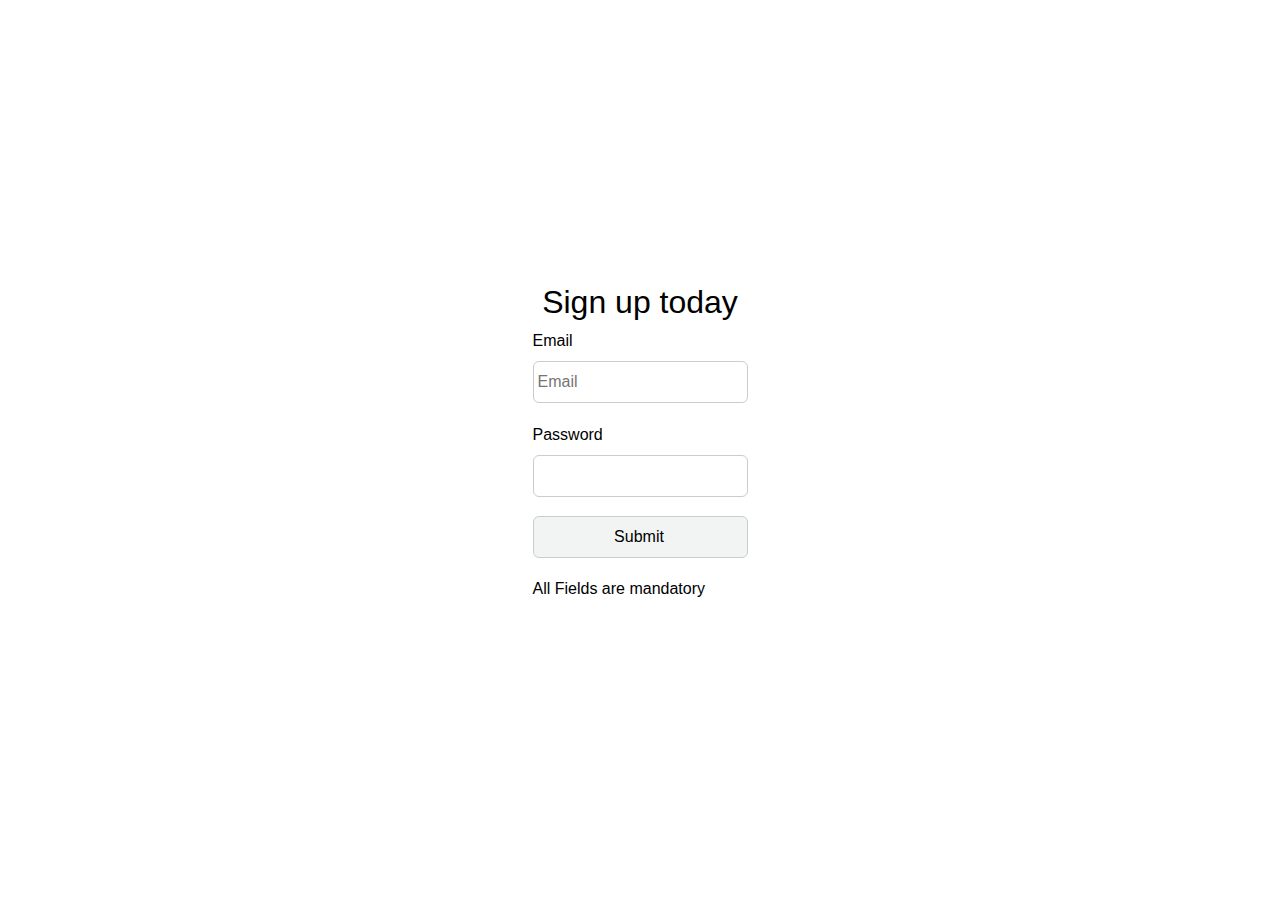
<file: templates/login.html>
<!DOCTYPE html> 
<html lang="en">
<head>
    <meta charset="utf-8">
    <meta name="viewport" content="width=device-width initial-scale=1.0">
    <title>{{ .Title }}</title>
    <link rel="stylesheet" href="/static/css/easyframer.css">
    <link rel="stylesheet" href="/static/css/main.css">
</head>
<body>
    <main class="centering">
        <form class="" id="reg-form" >
            <h2 class="center-text">Sign up today</h2>
            <label for="email">Email</label>
            <input type="email" placeholder="Email" name="email" id="email" class="form-input">
            <label for="password">Password</label>
            <input type="password"  name="password" id="password" class="form-input" autocomplete="false">
            <input type="submit" class="form-input" id="formSubmit">
            <p id="response">All Fields are mandatory</p>
        </form>
    </main>
    <script src="/static/js/login.js"></script>
</body>
</html>
</file>
<file: static/css/main.css>
.brand-call {
    background: #06aed5;
    padding-top: 2rem;
    padding-bottom: 10rem;
    font-family: "Segoe UI", Tahoma, Geneva, Verdana, sans-serif;
    cursor: pointer;
}
a.brand-title,
a.brand-title:hover {
    font-size: 1.9rem;
    color: #fff;
    padding: 1rem;
    font-weight: 850;
    line-height: 1.3;
    vertical-align: center;
    text-decoration: none;
}

.main-navigation {
    padding-top: 0.5rem;
}
.main-navigation a,
.main-navigation a:hover {
    margin-right: 1rem;
    color: #fff;
    font-size: 1.1rem;
    text-decoration: none;
    margin-bottom: 2rem;
}

.login {
    border: 1px solid #ccc;
    border-radius: 5px;
    padding: 10px 24px;
}
.hero {
    color: #fff;
    /* background: #000;
    background: url("../../static/images/rose-3407234_960_720.webp"); */
}
#reg-form {
    color: #000;
}
input[type="submit"] {
    background: #f2f4f3;
    color: #000;
}

.hero-explain {
    padding-right: 2rem;
}

.bg-dark {
    background: #000;
    color: #fff;
    padding: 1rem;
    border-radius: 10px;
}
</file>
<file: static/css/easyframer.css>
/* Normalize
 * Acknowledgement :  Normalize.css and Bootstrap
*/
:root {
    --blue: #007bff;
    --indigo: #6610f2;
    --purple: #6f42c1;
    --pink: #e83e8c;
    --red: #dc3545;
    --orange: #fd7e14;
    --yellow: #ffc107;
    --green: #28a745;
    --teal: #20c997;
    --cyan: #17a2b8;
    --white: #fff;
    --gray: #6c757d;
    --gray-dark: #343a40;
    --primary: #007bff;
    --secondary: #6c757d;
    --success: #28a745;
    --info: #17a2b8;
    --warning: #ffc107;
    --danger: #dc3545;
    --light: #f8f9fa;
    --dark: #343a40;
    --breakpoint-xs: 0;
    --breakpoint-sm: 576px;
    --breakpoint-md: 768px;
    --breakpoint-lg: 992px;
    --breakpoint-xl: 1200px;
    --font-family-sans-serif: -apple-system, BlinkMacSystemFont, "Segoe UI",
        Roboto, "Helvetica Neue", Arial, "Noto Sans", sans-serif,
        "Apple Color Emoji", "Segoe UI Emoji", "Segoe UI Symbol",
        "Noto Color Emoji";
    --font-family-monospace: SFMono-Regular, Menlo, Monaco, Consolas,
        "Liberation Mono", "Courier New", monospace;
}

*,
*::before,
*::after {
    box-sizing: border-box;
}

html {
    font-family: sans-serif;
    line-height: 1.15;
    -webkit-text-size-adjust: 100%;
    -webkit-tap-highlight-color: rgba(0, 0, 0, 0);
}
@-ms-viewport {
    width: device-width;
}
article,
aside,
figcaption,
figure,
footer,
header,
hgroup,
main,
nav,
section {
    display: block;
}

body {
    margin: 0;
    font-family: -apple-system, BlinkMacSystemFont, "Segoe UI", Roboto,
        "Helvetica Neue", Arial, "Noto Sans", sans-serif, "Apple Color Emoji",
        "Segoe UI Emoji", "Segoe UI Symbol", "Noto Color Emoji";
    font-size: 1rem;
    font-weight: 400;
    line-height: 1.5;
    color: #212529;
    text-align: left;
    background-color: #fff;
}

[tabindex="-1"]:focus:not(:focus-visible) {
    outline: 0 !important;
}

hr {
    box-sizing: content-box;
    height: 0;
    overflow: visible;
}

h1,
h2,
h3,
h4,
h5,
h6 {
    margin-top: 0;
    margin-bottom: 0.5rem;
}

p {
    margin-top: 0;
    margin-bottom: 1rem;
}

abbr[title],
abbr[data-original-title] {
    text-decoration: underline;
    -webkit-text-decoration: underline dotted;
    text-decoration: underline dotted;
    cursor: help;
    border-bottom: 0;
    -webkit-text-decoration-skip-ink: none;
    text-decoration-skip-ink: none;
}

address {
    margin-bottom: 1rem;
    font-style: normal;
    line-height: inherit;
}

ol,
ul,
dl {
    margin-top: 0;
    margin-bottom: 1rem;
}

ol ol,
ul ul,
ol ul,
ul ol {
    margin-bottom: 0;
}

dt {
    font-weight: 700;
}

dd {
    margin-bottom: 0.5rem;
    margin-left: 0;
}

blockquote {
    margin: 0 0 1rem;
}

b,
strong {
    font-weight: bolder;
}

small {
    font-size: 80%;
}

sub,
sup {
    position: relative;
    font-size: 75%;
    line-height: 0;
    vertical-align: baseline;
}

sub {
    bottom: -0.25em;
}

sup {
    top: -0.5em;
}

a {
    color: #007bff;
    text-decoration: none;
    background-color: transparent;
}

a:hover {
    color: #0056b3;
    text-decoration: underline;
}

a:not([href]) {
    color: inherit;
    text-decoration: none;
}

a:not([href]):hover {
    color: inherit;
    text-decoration: none;
}

pre,
code,
kbd,
samp {
    font-family: SFMono-Regular, Menlo, Monaco, Consolas, "Liberation Mono",
        "Courier New", monospace;
    font-size: 1em;
}

pre {
    margin-top: 0;
    margin-bottom: 1rem;
    overflow: auto;
}

figure {
    margin: 0 0 1rem;
}

img {
    vertical-align: middle;
    border-style: none;
}

svg {
    overflow: hidden;
    vertical-align: middle;
}

label {
    display: inline-block;
    margin-bottom: 0.5rem;
}

button {
    border-radius: 0;
}

button:focus {
    outline: 1px dotted;
    outline: 5px auto -webkit-focus-ring-color;
}

input,
button,
select,
optgroup,
textarea {
    margin: 0;
    font-family: inherit;
    font-size: inherit;
    line-height: inherit;
}

button,
input {
    overflow: visible;
}

button,
select {
    text-transform: none;
}

select {
    word-wrap: normal;
}

button,
[type="button"],
[type="reset"],
[type="submit"] {
    -webkit-appearance: button;
}

button:not(:disabled),
[type="button"]:not(:disabled),
[type="reset"]:not(:disabled),
[type="submit"]:not(:disabled) {
    cursor: pointer;
}

button::-moz-focus-inner,
[type="button"]::-moz-focus-inner,
[type="reset"]::-moz-focus-inner,
[type="submit"]::-moz-focus-inner {
    padding: 0;
    border-style: none;
}

input[type="radio"],
input[type="checkbox"] {
    box-sizing: border-box;
    padding: 0;
}

input[type="date"],
input[type="time"],
input[type="datetime-local"],
input[type="month"] {
    -webkit-appearance: listbox;
}

textarea {
    overflow: auto;
    resize: vertical;
}

fieldset {
    min-width: 0;
    padding: 0;
    margin: 0;
    border: 0;
}

legend {
    display: block;
    width: 100%;
    max-width: 100%;
    padding: 0;
    margin-bottom: 0.5rem;
    font-size: 1.5rem;
    line-height: inherit;
    color: inherit;
    white-space: normal;
}

progress {
    vertical-align: baseline;
}

[type="number"]::-webkit-inner-spin-button,
[type="number"]::-webkit-outer-spin-button {
    height: auto;
}

[type="search"] {
    outline-offset: -2px;
    -webkit-appearance: none;
}

[type="search"]::-webkit-search-decoration {
    -webkit-appearance: none;
}

::-webkit-file-uploak2d-button {
    font: inherit;
    -webkit-appearance: button;
}

output {
    display: inline-block;
}

summary {
    display: list-item;
    cursor: pointer;
}

template {
    display: none;
}

[hidden] {
    display: none !important;
}

h1,
h2,
h3,
h4,
h5,
h6,
.h1,
.h2,
.h3,
.h4,
.h5,
.h6 {
    margin-bottom: 0.5rem;
    font-weight: 500;
    line-height: 1.2;
}

h1,
.h1 {
    font-size: 2.5rem;
}

h2,
.h2 {
    font-size: 2rem;
}

h3,
.h3 {
    font-size: 1.75rem;
}

h4,
.h4 {
    font-size: 1.5rem;
}

h5,
.h5 {
    font-size: 1.25rem;
}

h6,
.h6 {
    font-size: 1rem;
}

/*Box Model Utility classes*/
.framer {
    padding-right: 15px;
    padding-left: 15px;
}
/*Flex Layout utility classes*/
.d-flex {
    display: flex;
}
.justify-between {
    justify-content: space-between;
}
.wrap {
    flex-wrap: wrap;
}
.fr-1 {
    flex: 0 0 8.333333%;
    width: 8.333333%;
    max-width: 8.333333%;
}
.fr-2 {
    flex: 0 0 16.666667%;
    width: 16.666667%;
    max-width: 16.666667%;
}
.fr-3 {
    flex: 0 0 25%;
    width: 25%;
    max-width: 25%;
}
.fr-4 {
    flex: 0 0 33.333333%;
    width: 33.333333%;
    max-width: 33.333333%;
}
.fr-5 {
    flex: 0 0 41.666667%;
    width: 41.666667%;
    max-width: 41.666667%;
}
.fr-6 {
    flex-basis: 0 0 50%;
    width: 50%;
    max-width: 50%;
}
.fr-7 {
    flex-basis: 0 0 58.333333%;
    width: 58.333333%;
    max-width: 58.333333%;
}
.fr-8 {
    flex-basis: 0 0 66.666667%;
    width: 66.666667%;
    max-width: 66.666667%;
}

.fr-9 {
    flex-basis: 0 0 75%;
    width: 75%;
    max-width: 75%;
}
.fr-10 {
    flex-basis: 0 0 83.333333%;
    width: 83.333333%;
    max-width: 83.333333%;
}
.fr-11 {
    flex-basis: 0 0 91.666667%;
    width: 91.666667%;
    max-width: 91.666667%;
}
.fr-12 {
    flex-basis: 0 0 100%;
    width: 100%;
    max-width: 100%;
}
/*Grid Container*/
.d-grid {
    display: grid;
    grid-auto-rows: max-content;
}
.grid-3 {
    grid-template-columns: repeat(auto-fill, minmax(150px, 1fr));
    grid-row-gap: 0.5rem;
    grid-gap: 1rem;
    padding-right: 10px;
    padding-left: 10px;
    margin-right: auto;
    margin-left: auto;
}
.grid-3 > div {
    border: 1px solid #ccc;
    border-radius: 5px;
}
/*Header Styling*/

.nav-link,
.btn,
.btn-primary {
    text-decoration: none;
}
.main-nav .user-link,
.main-nav .nav-link {
    margin-right: 10px;
    text-decoration: none;
}
.m-b-1 {
    margin-bottom: 1rem;
}
.m-b-2 {
    margin-bottom: 2rem;
}
.m-b-3 {
    margin-bottom: 3rem;
}
.m-b-4 {
    margin-bottom: 4rem;
}
.m-r-1 {
    margin-right: 10px;
}
.bg-white {
    background: #fff;
}
a {
    color: rgba(0, 0, 0, 0.5);
    text-decoration: none;
}
.login {
    border: 1px solid #fa0;
    color: #fa0;
    padding: 5px 15px;
    outline: 0;
}
.border-line-bottom {
    border-bottom: 1px solid #ccc;
}
.pad-5 {
    padding: 15px;
}
.hero-title {
    font-size: 3rem;
    font-weight: 550;
}
.center-text {
    text-align: center;
}
.btn {
    padding: 5px 20px;
    border: none;
    outline: none;
    appearance: none;
    color: #fff;
    border-radius: 5px;
}

.btn-register {
    background: #fa0;
    color: #fff;
}

/**Positioning**/
.relative {
    position: relative;
}
.fixed-bottom {
    position: fixed;
    bottom: 15px;
    left: 50%;
}
.login-sidebar,
.main {
    background: #eee;
    height: 100vh;
    width: 100%;
    display: flex;
    align-content: flex-end;
    justify-content: center;
    align-items: center;
}
.login-sidebar > p {
    font-size: 2.5rem;
    font-weight: 800;
    text-transform: uppercase;
}

.main {
    background: #fff;
}
.login-form {
    width: 80%;
    margin: 0 auto;
    padding: 3rem;
}

/*Styling input*/

.input {
    display: inline-block;
    width: 100%;
    box-shadow: border-box;
    padding: 10px;
    margin-bottom: 0.75rem;
    border-radius: 5px;
    appearance: none;
    outline: 0;
}
.input-border-faint {
    border: 0.85px solid #ccc;
}
.input-border-faint:focus {
    outline: 0;
    border: 0.1px solid #ccc;
    box-shadow: 0 0 0 0.01rem #ccc;
}
.w-100 {
    width: 100%;
}
/*Modal Styles*/
.modal {
    position: fixed;
    background: rgba(0, 0, 0, 0.67);
    top: 0;
    left: 0;
    width: 100%;
    height: 100%;
    z-index: 35;
}
.modal-main {
    background: #fff;
    border-radius: 8px;
    position: fixed;
    top: 50%;
    left: 45%;
    transform: translate(-50%, -50%);
    height: auto;
    width: 80%;
}
.modal-closer {
    position: absolute;
    top: 10px;
    right: 12px;
    color: #f00;
    border: none;
    font-size: 2rem;
    background: none;
    cursor: pointer;
}
.d-block {
    display: block;
}
.d-none {
    display: none;
}
.toggle-modal,
.btn-submit {
    color: #fff;
    padding: 8px 30px;
    border-radius: 5px;
    box-shadow: 2px 10px 3px #ccc;
    border: none;
}
.bg-green {
    background: rgb(9, 107, 9);
}
.bg-yellow {
    background: #fa0;
}
.btn-danger {
    background: #f00;
    color: #fff;
    cursor: pointer;
}
.btn-logout {
    color: #000;
    border: 1px solid #007bff;
}
.form-input,
.btn-submit {
    display: block;
    appearance: none;
    outline: 0;
    border: 1px solid #ccc;
    width: 100%;
    padding-top: 8px;
    padding-bottom: 8px;
    padding-left: 4px;
    border-radius: 6px;
    margin-bottom: 1.2rem;
}
.btn-form {
    padding: 8px 70px;
    border-radius: 2px;
    border: none;
    outline: 0;
    appearance: none;
}
.btn-reset {
    color: #000000;
    background: none;
    border: 1.19909px solid #455a64;
}
.btn-primary {
    color: #fff;
    background: #407bff;
}
.tube-div {
    margin-bottom: 2rem;
}
.btn-tube {
    background: #fff;
    padding: 8px 25px;
    border: 1px solid #ccc;
    margin-right: 1.3rem;
}
/* Card Styling */
.img-container {
    height: 140px;
}
.card-img {
    height: 140px;
    width: 100%;
    object-fit: cover;
}
.card-header {
    background: rgb(36, 96, 110);
    color: #fff;
    padding: 2rem;
    height: 140px;
}
.card-body {
    padding: 0.25rem 0.5rem;
}
.todo-form {
    padding: 2rem;
}
.todo-form label {
    display: block;
    margin-bottom: 10px;
    font-weight: 700;
    color: #212121;
}
.todo-tools-revealer {
    position: absolute;
    right: 3px;
    top: 0px;
    color: #fff;
    font-size: 1rem;
    cursor: pointer;
}
.todo-actions {
    background: #fff;
    border: 1px solid #ccc;
    box-shadow: 3px 4px 1px #ccc;
    padding: 10px 20px;
    position: absolute;
    right: 13px;
    top: 35px;
    width: 30%;
    border-radius: 8px;
}
.todo-actions span {
    display: block;
    margin-bottom: 10px;
}
.todo-area {
    display: flex;
    align-content: center;
    justify-content: center;
    align-items: center;
    position: relative;
    top: 30px;
}
.border-around {
    border: 2px solid #000;
    width: 80%;
}
.todo-area img {
    height: 250px;
    width: 100%;
    object-fit: cover;
}
.item-description {
    background: #ccc;
    padding: 1rem;
    border-radius: 8px;
}
.todo-area-body {
    padding: 0.75rem;
}

/*User Home Styles*/
.line-under {
    padding-bottom: 0.5rem;
    border-bottom: 1px solid rgba(0, 0, 0, 0.3);
}
.btn-white {
    color: #000;
    border: 1px solid #000;
    background: #fff;
    padding: 1px 20px;
    border-radius: 4.5px;
    box-sizing: border-box;
}

.centering {
    display: flex;
    align-content: center;
    justify-content: center;
    align-items: center;
    position: relative;
    height: 100vh;
}
.circle {
    height: 100px;
    width: 100px;
    background-color: rgba(143, 177, 255, 0.6);
    border-radius: 50%;
    border: none;
    padding: 20px;
    text-align: center;
    color: #fff;
    font-size: 2rem;
}
.lv-toggler {
    font-size: 1rem;
    cursor: pointer;
}
.last-view-drop {
    background: #fff;
    border: 1px solid #ccc;
    box-shadow: 3px 4px 1px #ccc;
    padding: 10px 20px;
    position: absolute;
    left: 0;
    top: 35px;
    width: 200px;
    border-radius: 8px;
    z-index: 9999;
}
.last-view-drop::after {
    content: "";
    position: absolute;

    bottom: 100%;
    right: 50%;
    margin-right: 10px;
    border-width: 5px;
    border-style: dotted;
    border-color: #ccc transparent transparent;
}
.shadow {
    box-shadow: 0 4px 8px 0 rgba(0, 0, 0, 0.2), 0 6px 20px 0 rgba(0, 0, 0, 0.19);
}
.faint-text {
    color: #615d5d;
    font-weight: normal;
    font-size: 0.85rem;
    line-height: 1.5;
}
.last-view-drop p {
    font-size: 1rem;
    color: #212121;
    margin-bottom: 6px !important;
}
.canvas-head {
    /* background: rgb(11, 138, 189); */
    padding-top: 1rem;
    padding-left: 1rem;
    padding-right: 1rem;
    background: #94e7e7;
}
.canvas-head div {
    padding-bottom: 0rem !important;
}
.logo {
    width: 50%;
}
.canvas-head nav {
    font-weight: 500;
    font-size: 1.1rem;
}
.canvas-head nav span {
    margin-right: 1rem;
}
.input-head {
    appearance: none;
    outline: none;
    border: none;
    padding: 1.2rem;
    background: inherit;
}
.btn-create {
    appearance: none;
    outline: 0;
    border: none;
    background: #639bf7;
    color: #fff;
    margin-right: 1rem;
    padding: 4px 30px;
    border-radius: 5px;
}
.grid-box {
    display: grid;
    grid-template-columns: 1fr 4fr 1fr;
    background: #f1f9fb;
    grid-template-rows: 30rem;
}
.graphics-area {
    border: 20px solid #096b6b;
}
.canvas {
    background: #fff;
    width: 100%;
    height: 100%;
}
.pointer {
    cursor: pointer;
}
.shapes {
    margin: 0 auto;
    padding-top: 1rem;
}
.search-icons {
    border: 1px solid #ccc;
    display: flex;
    padding: 0.45rem;
    border-radius: 5px;
    margin-bottom: 1rem;
}
.search-icons input {
    border: none;
    outline: 0;
    appearance: none;
    background: inherit;
    padding-left: 0.2rem;
}
.d-element {
    display: grid;
    grid-template-columns: repeat(2, 1fr);
    grid-gap: 2rem;
    text-align: center;
    flex-basis: 80%;
}
.d-icons {
    border: 1px solid #ccc;
    border-radius: 10px;
    background: rgba(255, 255, 255, 0.8);
    padding: 0.65rem;
}
.d-icons p {
    margin-bottom: 3px;
}
.c-box {
    display: flex;
    align-items: center;
    align-content: center;
    justify-content: center;
}
@media (max-width: 568px) {
    .login-sidebar {
        display: none;
    }
    .wrap-sm {
        flex-wrap: wrap;
    }
    .grid-3 {
        grid-template-columns: repeat(auto-fill, minmax(170px, 1fr));
        grid-row-gap: 1rem;
        grid-column-gap: 1rem;
        padding-right: 10px;
        padding-left: 10px;
        margin-right: auto;
        margin-left: auto;
    }
    .modal-main {
        height: 35rem;
        overflow: scroll;
    }
    .modal-main::-webkit-scrollbar {
        width: 0.45rem;
    }

    .modal-main::-webkit-scrollbar-track {
        -webkit-box-shadow: 2px 0 0 2px rgba(0, 0, 0, 0.3);
    }

    .modal-main::-webkit-scrollbar-thumb {
        background-color: darkgrey;
        outline: 1px solid slategrey;
    }
}
@media (min-width: 768px) {
    .framer {
        padding-right: 100px;
        padding-left: 100px;
    }
    .fr-md-1 {
        flex: 0 0 8.333333%;
        width: 8.333333%;
        max-width: 8.333333%;
    }
    .fr-md-2 {
        flex: 0 0 16.666667%;
        width: 16.666667%;
        max-width: 16.666667%;
    }
    .fr-md-3 {
        flex: 0 0 25%;
        width: 25%;
        max-width: 25%;
    }
    .fr-md-4 {
        flex: 0 0 33.333333%;
        width: 33.333333%;
        max-width: 33.333333%;
    }
    .fr-md-5 {
        flex: 0 0 41.666667%;
        width: 41.666667%;
        max-width: 41.666667%;
    }
    .fr-md-6 {
        flex-basis: 0 0 50%;
        width: 50%;
        max-width: 50%;
    }
    .fr-md-7 {
        flex-basis: 0 0 58.333333%;
        width: 58.333333%;
        max-width: 58.333333%;
    }
    .fr-md-8 {
        flex-basis: 0 0 66.666667%;
        width: 66.666667%;
        max-width: 66.666667%;
    }

    .fr-md-9 {
        flex-basis: 0 0 75%;
        width: 75%;
        max-width: 75%;
    }
    .fr-md-10 {
        flex-basis: 0 0 83.333333%;
        width: 83.333333%;
        max-width: 83.333333%;
    }
    .fr-md-11 {
        flex-basis: 0 0 91.666667%;
        width: 91.666667%;
        max-width: 91.666667%;
    }
    .fr-md-12 {
        flex-basis: 0 0 100%;
        width: 100%;
        max-width: 100%;
    }
    .d-sm-hide {
        display: block;
    }
    .modal-main {
        width: 35%;
        left: 50%;
    }
    .grid-3 {
        grid-template-columns: repeat(3, 1fr);
        grid-gap: 1rem;
    }
    .border-around {
        width: 60%;
    }
    .img-container {
        height: 200px;
    }
    .card-img {
        height: 200px;
        width: 100%;
        object-fit: cover;
    }
}
@media (min-width: 1200px) {
    .framer {
        padding-right: 150px;
        padding-left: 150px;
    }
    .grid-3 {
        grid-template-columns: repeat(4, 1fr);
        grid-gap: 1rem;
    }
}
button:disabled {
    background: #ccc !important;
    display: none;
}
</file>
